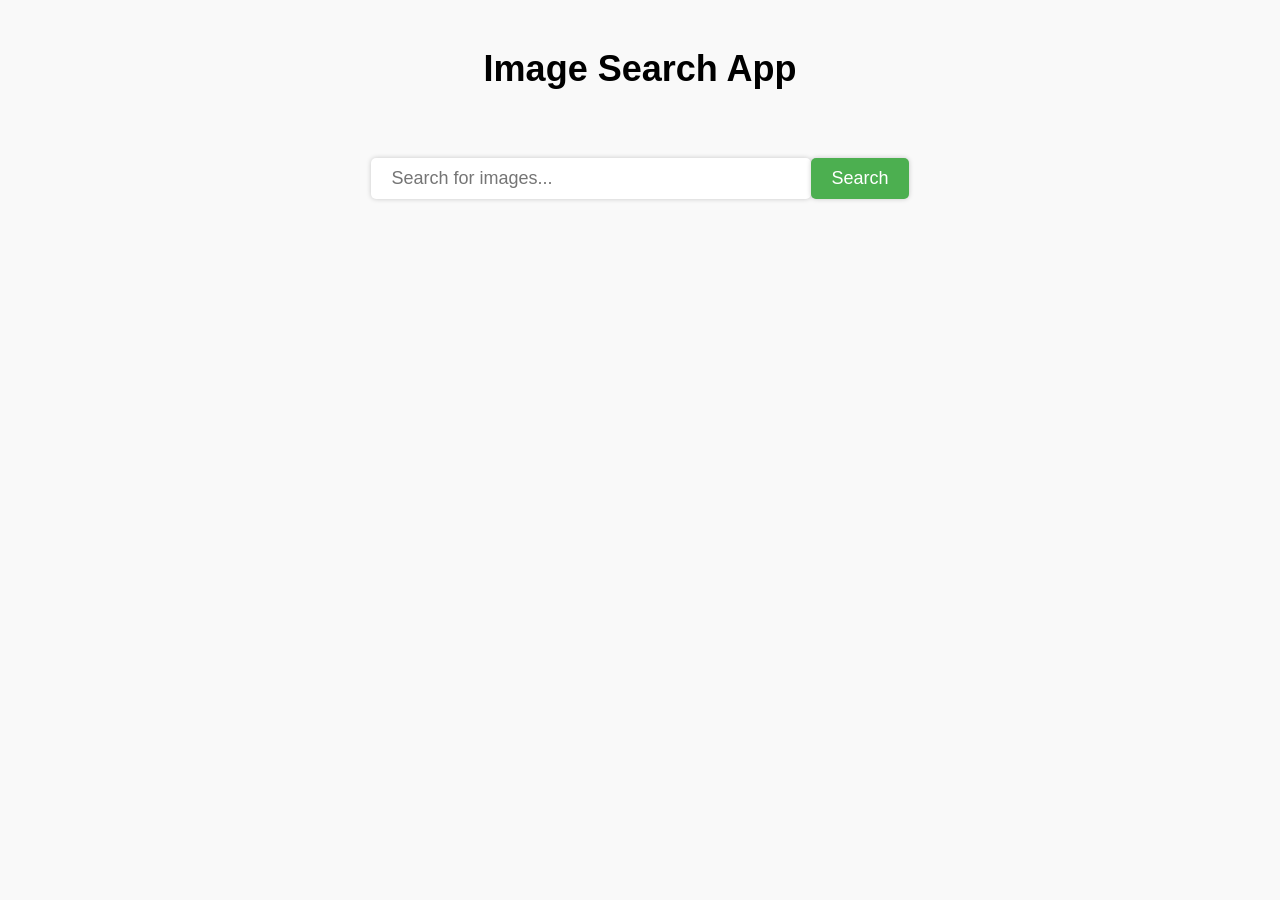
<file: projects/Image-search-app/index.html>
<!DOCTYPE html>
<html lang="en">
  <head>
    <meta charset="UTF-8" />
    <meta http-equiv="X-UA-Compatible" content="IE=edge" />
    <meta name="viewport" content="width=device-width, initial-scale=1.0" />
    <title>Image Search App</title>
    <link rel="stylesheet" href="style.css" />
  </head>
  <body>
    <h1>Image Search App</h1>
    <form>
      <input type="text" id="search-input" placeholder="Search for images..." />
      <button id="search-button">Search</button>
    </form>
    <div class="search-results">
      <!-- <div class="search-result">
        <img
          src="https://plus.unsplash.com/premium_photo-1664361480561-3bdcd6eb3b6f?ixlib=rb-4.0.3&ixid=MnwxMjA3fDB8MHxzZWFyY2h8MXx8bmF0dXJlfGVufDB8fDB8fA%3D%3D&auto=format&fit=crop&w=1000&q=60"
          alt="image"
        />
        <a
          href="https://unsplash.com/photos/g-7X6T7vAI4"
          target="_blank"
          rel="noopener noreferrer"
          >an image of a beach</a
        >
      </div>
      <div class="search-result">
        <img
          src="https://plus.unsplash.com/premium_photo-1664361480561-3bdcd6eb3b6f?ixlib=rb-4.0.3&ixid=MnwxMjA3fDB8MHxzZWFyY2h8MXx8bmF0dXJlfGVufDB8fDB8fA%3D%3D&auto=format&fit=crop&w=1000&q=60"
          alt="image"
        />
        <a
          href="https://unsplash.com/photos/g-7X6T7vAI4"
          target="_blank"
          rel="noopener noreferrer"
          >an image of a beach</a
        >
      </div>
      <div class="search-result">
        <img
          src="https://plus.unsplash.com/premium_photo-1664361480561-3bdcd6eb3b6f?ixlib=rb-4.0.3&ixid=MnwxMjA3fDB8MHxzZWFyY2h8MXx8bmF0dXJlfGVufDB8fDB8fA%3D%3D&auto=format&fit=crop&w=1000&q=60"
          alt="image"
        />
        <a
          href="https://unsplash.com/photos/g-7X6T7vAI4"
          target="_blank"
          rel="noopener noreferrer"
          >an image of a beach</a
        >
      </div> -->
    </div>
    <button id="show-more-button">Show more</button>
    <script src="script.js"></script>
  </body>
</html>
</file>
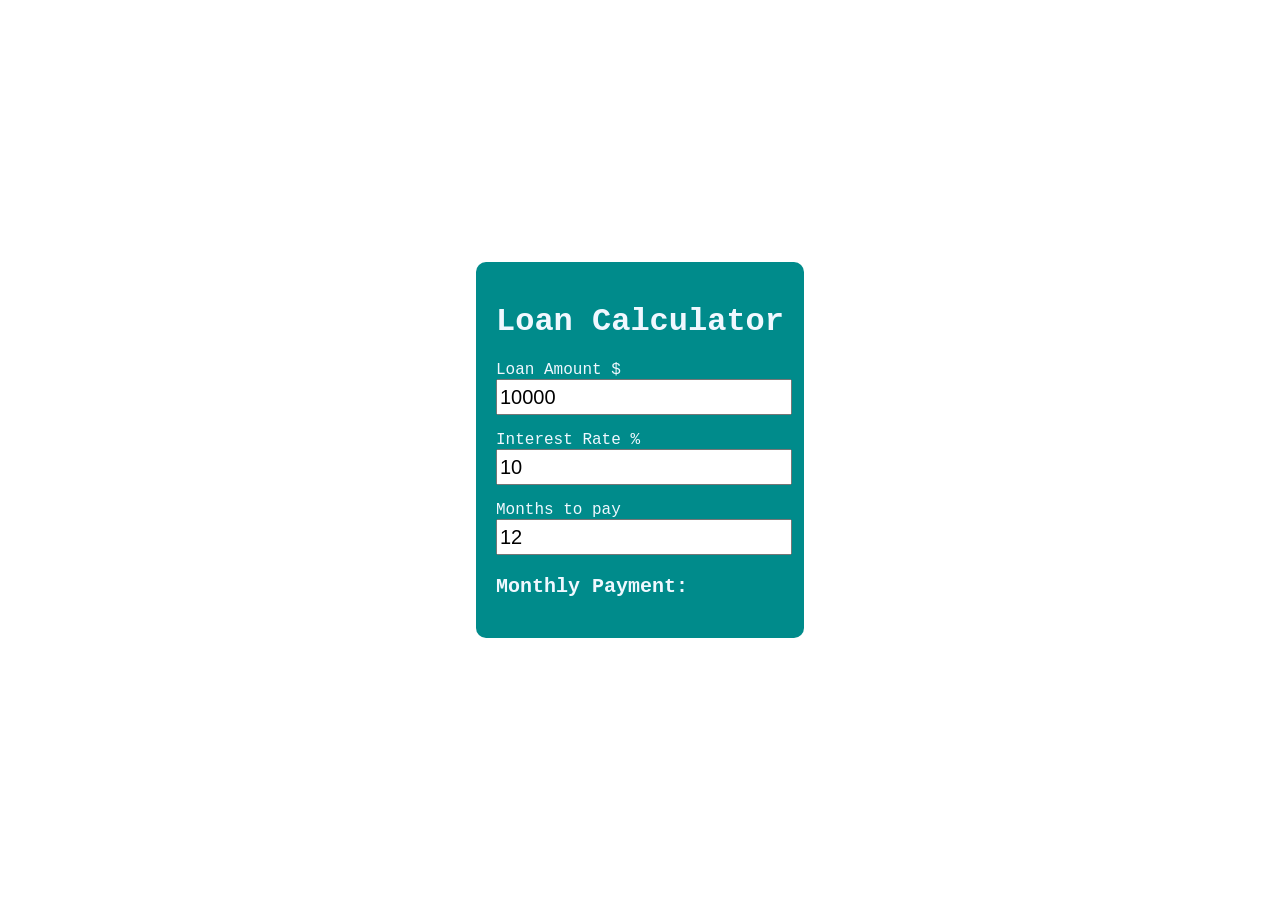
<file: projects/loan-calaculator/index.html>
<!DOCTYPE html>
<html lang="en">
<head>
    <meta charset="UTF-8">
    <meta http-equiv="X-UA-Compatible" content="IE=edge">
    <meta name="viewport" content="width=device-width, initial-scale=1.0">
    <title>Loan Calculator</title>
    <link rel="stylesheet" href="style.css">
</head>
<body>
    <div class="container">
        <h1>Loan Calculator</h1>
        <p>Loan Amount $
            <input onchange="calculateLoan()" class="input" type="number" id="loan-amount" min="1" max="500000" value="10000">
        </p>
        <p>Interest Rate %
            <input onchange="calculateLoan()" class="input" type="number" id="interest-rate" min="0" max="100" value="10" step=".1">
        </p>
        <p>Months to pay
            <input onchange="calculateLoan()" class="input" type="number" id="months-to-pay" min="6" max="48" value="12">
        </p>
        <p class="payment" id="payment">Monthly Payment:</p>
    </div>

    <script src="script.js"></script>
</body>
</html>
</file>
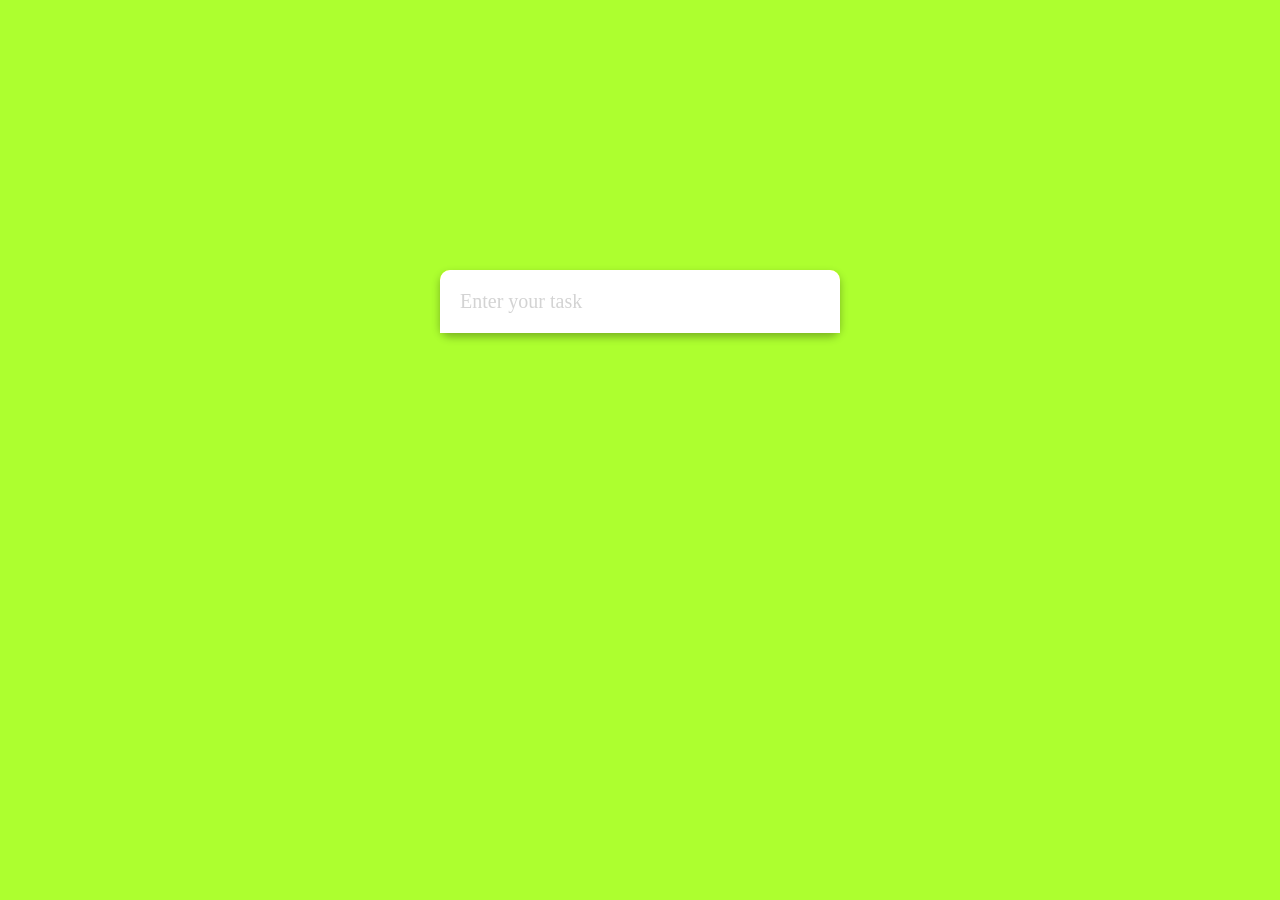
<file: projects/to-do-list/index.html>
<!DOCTYPE html>
<html lang="en">
  <head>
    <meta charset="UTF-8" />
    <meta http-equiv="X-UA-Compatible" content="IE=edge" />
    <meta name="viewport" content="width=device-width, initial-scale=1.0" />
    <title>To Do List</title>
    <link
      rel="stylesheet"
      href="https://cdnjs.cloudflare.com/ajax/libs/font-awesome/6.0.0-beta2/css/all.min.css"
      integrity="sha512-YWzhKL2whUzgiheMoBFwW8CKV4qpHQAEuvilg9FAn5VJUDwKZZxkJNuGM4XkWuk94WCrrwslk8yWNGmY1EduTA=="
      crossorigin="anonymous"
      referrerpolicy="no-referrer"
    />
    <link rel="stylesheet" href="style.css" />
  </head>
  <body>
    <form class="form">
      <input
        type="text"
        class="input"
        placeholder="Enter your task"
        autocomplete="off"
      />
      <ul class="list">
        <!-- <li>
          Buy Milk <i class="fas fa-check-square"></i
          ><i class="fas fa-trash"></i>
        </li>
        <li class="checked">
          Call David <i class="fas fa-check-square"></i
          ><i class="fas fa-trash"></i>
        </li> -->
      </ul>
    </form>
    <script src="script.js"></script>
  </body>
</html>
</file>
<file: projects/Image-search-app/style.css>
body {
  background-color: #f9f9f9;
  font-family: Arial, Helvetica, sans-serif;
  line-height: 1.6;
  margin: 0;
}

h1 {
  font-size: 36px;
  font-weight: bold;
  text-align: center;
  margin-top: 40px;
  margin-bottom: 60px;
}

form {
  display: flex;
  justify-content: center;
  align-items: center;
  margin-bottom: 60px;
}

#search-input {
  width: 60%;
  max-width: 400px;
  padding: 10px 20px;
  border: none;
  box-shadow: 0 0 5px rgba(0, 0, 0, 0.2);
  border-radius: 5px;
  font-size: 18px;
  color: #333;
}

#search-button {
  padding: 10px 20px;
  background-color: #4caf50;
  color: white;
  border: none;
  font-size: 18px;
  box-shadow: 0 0 5px rgba(0, 0, 0, 0.2);
  cursor: pointer;
  border-radius: 5px;
  transition: background-color 0.3s ease-in-out;
}

#search-button:hover {
  background-color: #3e8e41;
}

.search-results {
  display: flex;
  flex-wrap: wrap;
  justify-content: space-between;
  max-width: 1200px;
  margin: 0 auto;
  padding: 20px;
}

.search-result {
  margin-bottom: 60px;
  width: 30%;
  border-radius: 5px;
  box-shadow: 0 0 5px rgba(0, 0, 0, 0.2);
  overflow: hidden;
}

.search-result:hover img {
  transform: scale(1.05);
}

.search-result img {
  width: 100%;
  height: 200px;
  object-fit: cover;
  transition: transform 0.3s ease-in-out;
}
.search-result a {
  padding: 10px;
  display: block;
  color: #333;
  text-decoration: none;
  transition: background-color 0.3s ease-in-out;
}

.search-result:hover a {
  background-color: rgba(0, 0, 0, 0.1);
}

#show-more-button {
  background-color: #008cba;
  border: none;
  color: white;
  padding: 10px 20px;
  display: block;
  margin: 20px auto;
  text-align: center;
  border-radius: 5px;
  cursor: pointer;
  transition: background-color 0.3s ease-in-out;
  display: none;
}

#show-more-button:hover {
  background-color: #0077b5;
}

@media screen and (max-width: 768px) {
  .search-result {
    width: 45%;
  }
}
@media screen and (max-width: 480px) {
  .search-result {
    width: 100%;
  }

  form {
    flex-direction: column;
  }

  #search-input {
    margin-bottom: 20px;
    width: 85%;
  }
}
</file>
<file: projects/loan-calaculator/style.css>
body{
    padding: 0;
    margin: 0;
    display: flex;
    height: 100vh;
    justify-content: center;
    align-items: center;
    font-family: 'Courier New', Courier, monospace;
}

.container{
    background: darkcyan;
    color: aliceblue;
    padding: 20px;
    border-radius: 10px;
}

.input{
    width: 100%;
    font-size: 20px;
    height: 30px;
}

.payment{
    font-weight: 600;
    font-size: 20px;
}
</file>
<file: projects/to-do-list/style.css>
body{
    margin: 0;
    display: flex;
    justify-content: center;
    background-color: greenyellow;
}

.form{
    position: absolute;
    top: 30%;
    box-shadow: 0 4px 8px rgba(0,0,0,.3);
    width: 400px;
    background-color:yellow;
    border-radius: 10px;
}

.input{
    width: 100%;
    box-sizing: border-box;
    padding: 20px;
    border-radius: 10px 10px 0 0;
    border: none;
    font-size: 20px;
    font-family: cursive;
}

.input::placeholder{
    color: lightgray;
}

.list{
    padding: 0;
    margin: 0;
}

.list li{
    list-style-type: none;
    padding: 20px;
    font-family: cursive;
    border-top: dotted;
    border-color: darkgray;
    position: relative;
}

.list li .fa-trash{
    color: red;
    position: absolute;
    right: 20px;
    top: 50%;
    transform: translateY(-50%);
    cursor: pointer;
}
.list li .fa-check-square{
    color: green;
    position: absolute;
    right: 40px;
    top: 50%;
    transform: translateY(-50%);
    cursor: pointer;
}

.list li.checked {
    color: darkgray;
    text-decoration: line-through;
}

.list li.checked .fa-check-square{
    color: darkgray;
}
</file>
